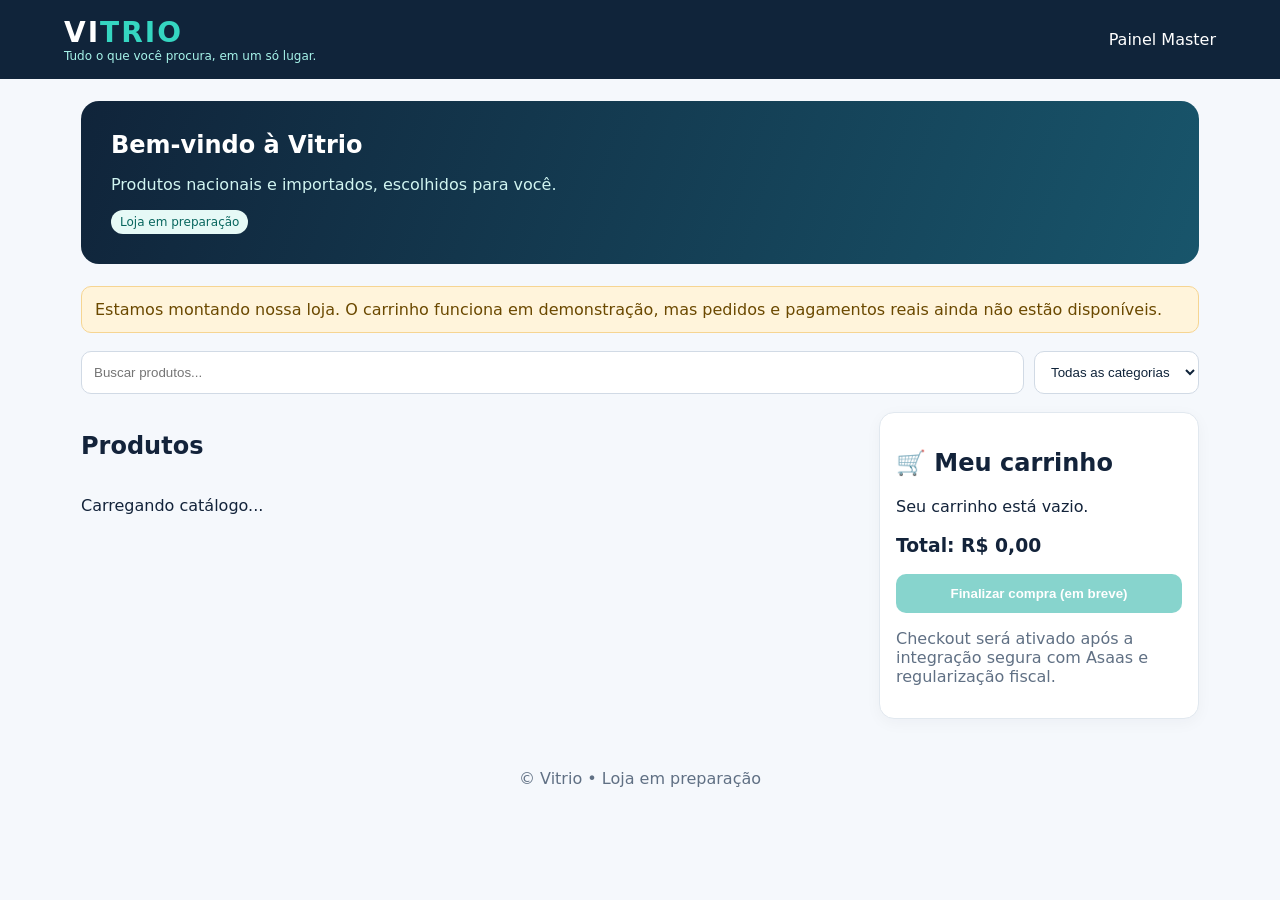
<file: index.html>
<!doctype html><html lang="pt-BR"><head><meta charset="UTF-8"><meta name="viewport" content="width=device-width,initial-scale=1"><meta name="theme-color" content="#10243a"><title>Vitrio | Sua loja online</title><link rel="stylesheet" href="style.css"></head><body><header><div><div class="logo">VI<span>TRIO</span></div><div class="tag">Tudo o que você procura, em um só lugar.</div></div><a href="admin.html">Painel Master</a></header><main class="container"><section class="hero"><h1>Bem-vindo à Vitrio</h1><p>Produtos nacionais e importados, escolhidos para você.</p><span class="badge">Loja em preparação</span></section><div class="notice">Estamos montando nossa loja. O carrinho funciona em demonstração, mas pedidos e pagamentos reais ainda não estão disponíveis.</div><div class="controls"><input id="search" placeholder="Buscar produtos..."><select id="category"><option value="">Todas as categorias</option></select></div><div class="layout"><section><h2>Produtos</h2><div id="products" class="grid"><p>Carregando catálogo...</p></div></section><aside><div class="panel"><h2>🛒 Meu carrinho</h2><div id="cart">Seu carrinho está vazio.</div><h3 id="total">Total: R$ 0,00</h3><button disabled title="Aguardando integração de pagamentos" style="width:100%">Finalizar compra (em breve)</button><p class="muted">Checkout será ativado após a integração segura com Asaas e regularização fiscal.</p></div></aside></div></main><footer>© Vitrio • Loja em preparação</footer><script type="module" src="store.js"></script></body></html>
</file>
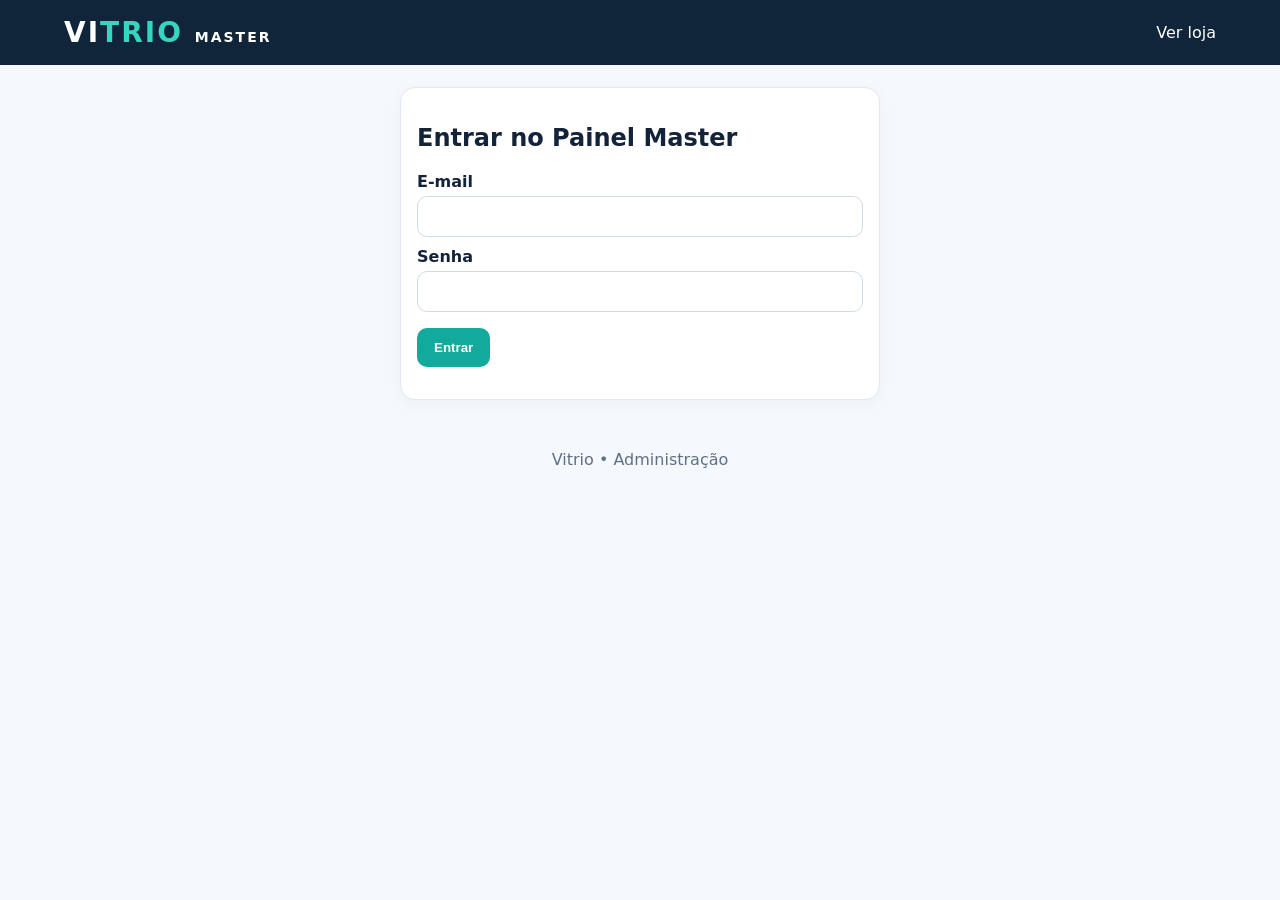
<file: admin.html>
<!doctype html><html lang="pt-BR"><head><meta charset="UTF-8"><meta name="viewport" content="width=device-width,initial-scale=1"><title>Vitrio | Painel Master</title><link rel="stylesheet" href="style.css"></head><body><header><div class="logo">VI<span>TRIO</span> <small style="font-size:14px">MASTER</small></div><a href="index.html">Ver loja</a></header><main class="container"><section id="login" class="panel" style="max-width:480px;margin:auto"><h2>Entrar no Painel Master</h2><form id="loginForm"><label>E-mail</label><input type="email" id="email" required autocomplete="username"><label>Senha</label><input type="password" id="password" required autocomplete="current-password"><p><button type="submit">Entrar</button></p></form><p id="loginMsg"></p></section><section id="dashboard" class="hidden"><div class="flex"><h1>Painel Master</h1><button id="logout" class="secondary">Sair</button></div><div class="tabs"><button data-tab="products" class="active">Produtos</button><button data-tab="suppliers">Fornecedores</button><button data-tab="categories">Categorias</button><button data-tab="orders">Pedidos</button><button data-tab="import">Importar catálogo</button><button data-tab="connections">Integrações</button></div><p id="message"></p><section id="tab-import" class="hidden"><div class="panel"><h2>Importar catálogo CSV</h2><p>Importe produtos de um fornecedor por arquivo CSV. Os produtos entram como rascunho para sua aprovação.</p><label>Fornecedor</label><select id="importSupplier"></select><label>Arquivo CSV (UTF-8; separador vírgula ou ponto e vírgula)</label><input id="importFile" type="file" accept=".csv,text/csv"><label>Margem sobre custo (%)</label><input id="importMargin" type="number" min="0" max="1000" value="40"><p><button id="previewImport" type="button">Visualizar importação</button></p><p id="importStatus"></p><div id="importPreview"></div><p><button id="executeImport" type="button" disabled>Importar produtos como rascunho</button></p><p><a href="modelo_catalogo_vitrio.csv" download>Baixar modelo CSV</a></p></div></section><section id="tab-connections" class="hidden"><div class="panel"><h2>Integrações de fornecedores</h2><p>Prepare fornecedores brasileiros e internacionais. Nenhuma conexão automática será ativada sem credenciais e função segura.</p><form id="connectionForm"><label>Fornecedor cadastrado</label><select id="connectionSupplier" required></select><label>Plataforma</label><select id="connectionProvider"><option value="cjdropshipping">CJdropshipping (internacional)</option><option value="dslite">DSlite (Brasil)</option><option value="csv">Catálogo CSV</option><option value="other">Outro fornecedor</option></select><label>Região</label><select id="connectionRegion"><option value="INTERNACIONAL">Internacional</option><option value="BR">Brasil</option></select><label>Observações (sem senhas nem tokens)</label><textarea id="connectionNotes" placeholder="Ex.: cadastro pendente, API contratada"></textarea><p><button type="submit">Salvar configuração</button></p></form><p id="connectionStatus"></p><div id="connectionList"></div><p><strong>Segurança:</strong> não cole tokens de API neste painel. Eles serão configurados depois no Supabase Secrets.</p></div></section><section id="tab-products"><div class="panel"><h2>Cadastrar / editar produto</h2><form id="productForm"><input type="hidden" name="id"><label>Nome</label><input name="name" required><label>Descrição</label><textarea name="description"></textarea><label>Categoria</label><select name="category_id" id="productCategory"><option value="">Sem categoria</option></select><label>Fornecedor</label><select name="supplier_id" id="productSupplier"><option value="">Sem fornecedor</option></select><label>Preço de venda (R$)</label><input name="price" type="number" step=".01" min="0" required><label>Custo (R$)</label><input name="cost" type="number" step=".01" min="0"><label>Estoque disponível (vazio = não informado)</label><input name="stock_quantity" type="number" min="0"><label>URL de imagem HTTPS</label><input name="image_url" type="url" placeholder="https://..."><label>SKU</label><input name="sku"><label>País de origem</label><select name="origin_country"><option value="BR">Brasil</option><option value="CN">China</option><option value="US">Estados Unidos</option><option value="OTHER">Outro</option></select><label><input name="active" type="checkbox" style="width:auto"> Publicar na vitrine</label><label><input name="featured" type="checkbox" style="width:auto"> Destaque</label><p><button type="submit">Salvar produto</button> <button type="button" id="resetProduct" class="secondary">Limpar</button></p></form></div><h2>Produtos cadastrados</h2><div id="productList" class="grid"></div></section><section id="tab-suppliers" class="hidden"><div class="panel"><h2>Fornecedores</h2><form id="supplierForm"><input type="hidden" name="id"><label>Nome</label><input name="name" required><label>País</label><input name="country" value="BR" required><label>Site</label><input name="website" type="url"><label>Contato</label><input name="contact"><label>Tipo de integração</label><select name="integration_type"><option value="manual">Manual</option><option value="api">API</option><option value="csv">CSV</option></select><label>Observações</label><textarea name="notes"></textarea><p><button>Salvar fornecedor</button> <button type="button" id="resetSupplier" class="secondary">Limpar</button></p></form></div><div id="supplierList"></div></section><section id="tab-categories" class="hidden"><div class="panel"><h2>Categorias</h2><form id="categoryForm"><label>Nome</label><input name="name" required><label>Identificador (sem espaços, ex: beleza)</label><input name="slug" required pattern="[a-z0-9-]+"><p><button>Adicionar categoria</button></p></form></div><div id="categoryList"></div></section><section id="tab-orders" class="hidden"><div class="notice">Os pedidos aparecerão aqui após a implementação do checkout seguro. Não registre pagamentos manualmente como confirmados sem conciliação.</div><div id="orderList"></div></section></section></main><footer>Vitrio • Administração</footer><script type="module" src="admin.js?v=etapa4-preparacao1"></script><script>
/* Fallback independente do módulo: garante que as abas sempre abram. */
(function(){
 const tabs=['products','suppliers','categories','orders','import','connections'];
 document.querySelectorAll('[data-tab]').forEach(btn=>{
  btn.addEventListener('click',function(){
   document.querySelectorAll('[data-tab]').forEach(b=>b.classList.toggle('active',b===btn));
   tabs.forEach(t=>{const panel=document.getElementById('tab-'+t);if(panel){panel.classList.toggle('hidden',t!==btn.dataset.tab);panel.style.display=t===btn.dataset.tab?'block':'none';}});
  });
 });
})();
</script></body></html>
</file>
<file: style.css>
:root{font-family:system-ui,-apple-system,Arial,sans-serif;color:#13233a;background:#f5f8fc}*{box-sizing:border-box}body{margin:0}header{background:#10243a;color:white;padding:16px 5%;display:flex;align-items:center;justify-content:space-between;gap:12px;flex-wrap:wrap}header a{color:white;text-decoration:none}.logo{font-size:28px;font-weight:900;letter-spacing:2px}.logo span{color:#35d6c1}.tag{font-size:12px;color:#a6f3e9}.container{max-width:1150px;margin:auto;padding:22px 16px}button,.btn{background:#12aa9c;border:0;color:white;border-radius:10px;padding:12px 17px;font-weight:700;cursor:pointer;text-decoration:none;display:inline-block}button:disabled{opacity:.5;cursor:not-allowed}.secondary{background:#10243a}.danger{background:#b43e4c}.muted{color:#607084}.hero{background:linear-gradient(110deg,#10243a,#18556b);color:white;border-radius:18px;padding:30px;margin-bottom:22px}.hero h1{margin:0 0 10px}.hero p{color:#d1f5f1}.controls{display:flex;gap:10px;flex-wrap:wrap;margin:18px 0}input,select,textarea{padding:12px;border:1px solid #d1dae5;border-radius:10px;background:white;color:#10243a;min-width:0}input,textarea{width:100%}label{display:block;font-weight:650;margin:10px 0 5px}.controls input{flex:1;min-width:180px}.grid{display:grid;grid-template-columns:repeat(auto-fill,minmax(220px,1fr));gap:16px}.card,.panel{background:white;border:1px solid #e1e8ef;border-radius:15px;padding:16px;box-shadow:0 4px 16px #10243a0a}.card img{width:100%;height:180px;object-fit:contain;background:#f2f6fa;border-radius:9px}.price{font-size:23px;color:#087e76;font-weight:850}.badge{display:inline-block;background:#e6f9f6;color:#08665e;border-radius:20px;padding:5px 9px;font-size:12px}.layout{display:grid;grid-template-columns:1fr 320px;gap:20px}.line{border-bottom:1px solid #e7edf2;padding:10px 0}.flex{display:flex;justify-content:space-between;align-items:center;gap:12px;flex-wrap:wrap}.hidden{display:none!important}.notice{background:#fff4db;border:1px solid #f6d592;border-radius:10px;padding:13px;margin:12px 0;color:#6b4900}.success{background:#e5f7f1;color:#075e47;padding:10px;border-radius:9px}.error{background:#ffebed;color:#a32236;padding:10px;border-radius:9px}table{width:100%;border-collapse:collapse}td,th{border-bottom:1px solid #e2e8f0;padding:9px;text-align:left;vertical-align:top}td{overflow-wrap:anywhere}.tablewrap{overflow-x:auto}.tabs{display:flex;gap:8px;flex-wrap:wrap;margin:16px 0}.tabs button{background:#e2eaf1;color:#10243a}.tabs button.active{background:#10243a;color:white}footer{text-align:center;color:#607084;padding:28px}@media(max-width:750px){.layout{grid-template-columns:1fr}.hero{padding:22px}header{padding:14px}.grid{grid-template-columns:repeat(2,minmax(0,1fr));gap:10px}.card{padding:10px}.card img{height:135px}.price{font-size:19px}}
</file>
